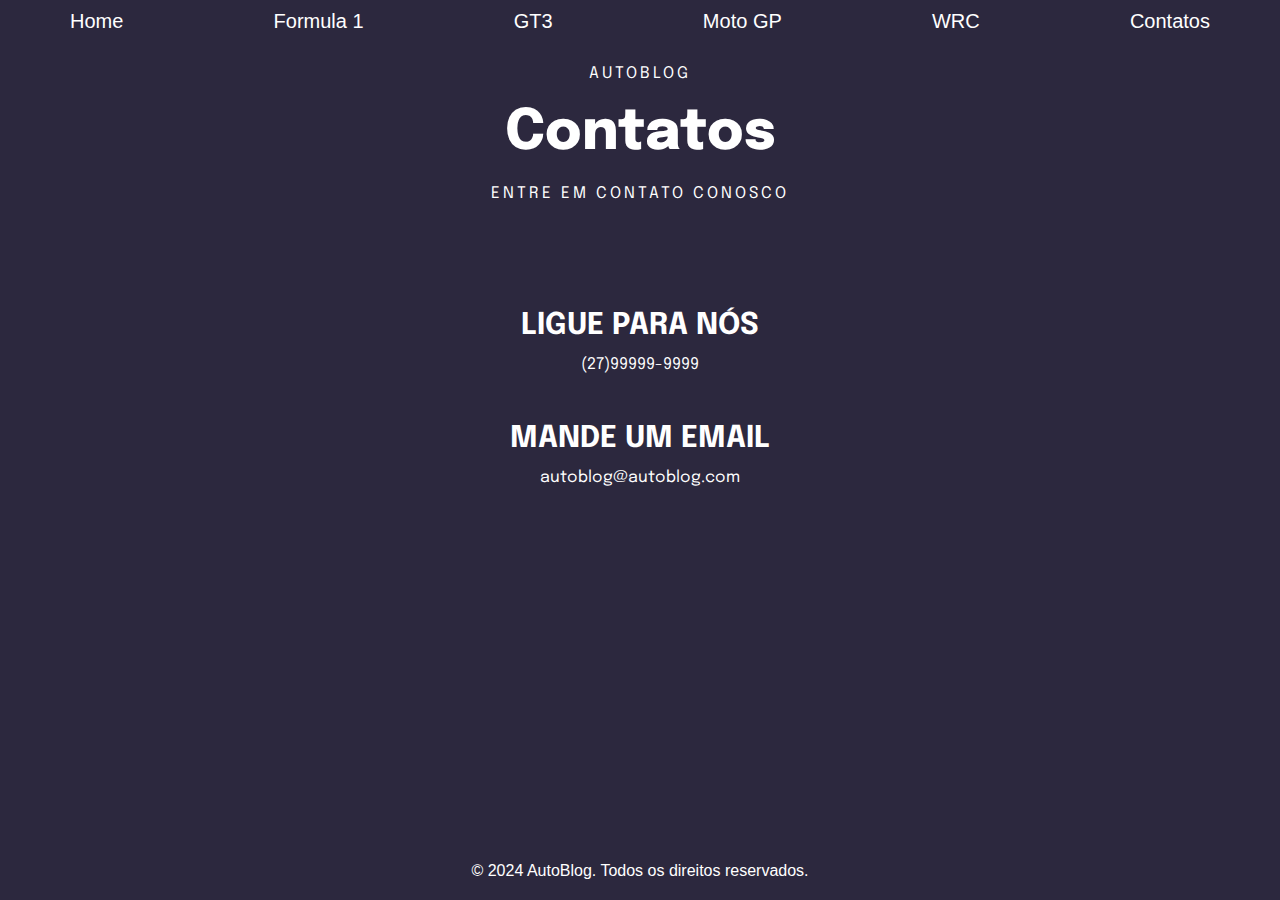
<file: Contacts/index.html>
<!DOCTYPE html>
<html lang="pt-br">
  <head>
    <link rel="preconnect" href="https://fonts.googleapis.com" />
    <link rel="preconnect" href="https://fonts.gstatic.com" crossorigin />
    <meta charset="UTF-8" />
    <meta name="viewport" content="width=device-width, initial-scale=1.0" />
    <title>AutoBlog</title>

    <link rel="stylesheet" href="styles.css" />
    <link
      href="https://fonts.googleapis.com/css2?family=Epilogue:wght@400;800&display=swap"
      rel="stylesheet"
    />
  </head>

  <body>
    <div class="page">
      <header>
        <ul>
          <li><a href="/">Home</a></li>
          <li><a href="/Formula1/">Formula 1</a></li>
          <li><a href="/Gt3/">GT3</a></li>
          <li><a href="/MotoGp/">Moto GP</a></li>
          <li><a href="/Wrc/">WRC</a></li>
          <li><a href="/Contacts/">Contatos</a></li>
        </ul>
      </header>

      <section>
        <p>AutoBlog</p>
        <h1>Contatos</h1>
        <p>Entre em contato conosco</p>
      </section>

      <main>
        <div class="card">
          <div>
            <h4>LIGUE PARA NÓS</h4>
            <p>(27)99999-9999</p>
          </div>

          <div>
            <h4>MANDE UM EMAIL</h4>
            <p>autoblog@autoblog.com</p>
          </div>
        </div>
      </main>

      <footer>
        <p>&copy; 2024 AutoBlog. Todos os direitos reservados.</p>
      </footer>
    </div>
  </body>
</html>
</file>
<file: Contacts/styles.css>
* {
  margin: 0;
  padding: 0;
  box-sizing: border-box;
}

:root {
  --ff-heading: "epilogue", sans-serif;
  --ff-texting: "opens sans", sans-serif;

  --hue: 250;
  --bg-primary: hsl(var(--hue), 22%, 20%);
  --fc-primary: hsl(var(--hue), 0%, 100%);
  --fc-section: hsl(var(--hue), 50%, 80%);

  font-size: 62.5%;
  --fs-body: 1.6rem;
  --fs-header: 2rem;
  --fs-sectionh1: 4rem;
  --fs-h2: clamp(3rem, 0.5rem + 3vw, 4rem);
  --fs-h4: clamp(1rem, 0.5rem + 2vw, 3rem);
}

body {
  background-color: var(--bg-primary);
  color: var(--fc-primary);

  font-family: var(--ff-heading);
  font-size: var(--fs-body);
}

.page {
  max-width: 33rem;
  margin: 0 auto;

  max-height: 100vh;
}

header {
  padding-top: 1rem;
}

header a {
  font-family: var(--ff-texting);
  font-size: var(--fs-header);
  color: var(--fc-header);

  text-decoration: none;
}

header ul {
  display: flex;
  justify-content: space-between;
}

header li {
  list-style-type: none;
}

section {
  font-family: var(--ff-heading);
  margin: 2.5rem 0 2rem;
  text-align: center;

  display: flex;
  flex-direction: column;
  gap: 2rem;

  animation: topdown 700ms;
}

section h1 {
  font-size: var(--fs-headerh1);
  line-height: 4.8rem;
  font-weight: 800;
}

section p {
  color: var(--fc-header);
  text-transform: uppercase;

  font-size: var(--fs-body);
  line-height: 3.2rem;
  letter-spacing: 3px;
}

main {
  animation: downtop 700ms 200ms backwards;
}

.card {
  display: flex; 
  flex-direction: column;

  gap: 5rem;

  padding: 8rem 0;

  margin: 0 auto;
}

.card div {
  display: flex; 
  flex-direction: column;
  align-items: center; 

  gap: 1.5rem;
}

.card h4 {
  font-size: var(--fs-h4);
}

footer {
  font-family: var(--ff-texting);
  font-size: var(--fs-body);

  text-align: center;
  padding: 2rem 0;
  color: var(--fc-primary);

  background-color: var(--bg-primary);

  position: absolute;
  bottom: 0;
  left: 0;
  width: 100%;
}

@keyframes topdown {
  0% {
    opacity: 0;
    transform: translateY(-15px);
  }

  100% {
    opacity: 1;
    transform: translateY(0);
  }
}

@keyframes downtop {
  0% {
    opacity: 0;
    transform: translateY(15px);
  }

  100% {
    opacity: 1;
    transform: translatey(0);
  }
}

@media (min-width: 700px) {
  :root {
    --fs-headerh1: 5.6rem;
  }
  .page {
    max-width: 140rem;
    padding: 0 7rem;
  }
  main {
    grid-template-columns: 1fr 1fr;
  }
}
</file>
